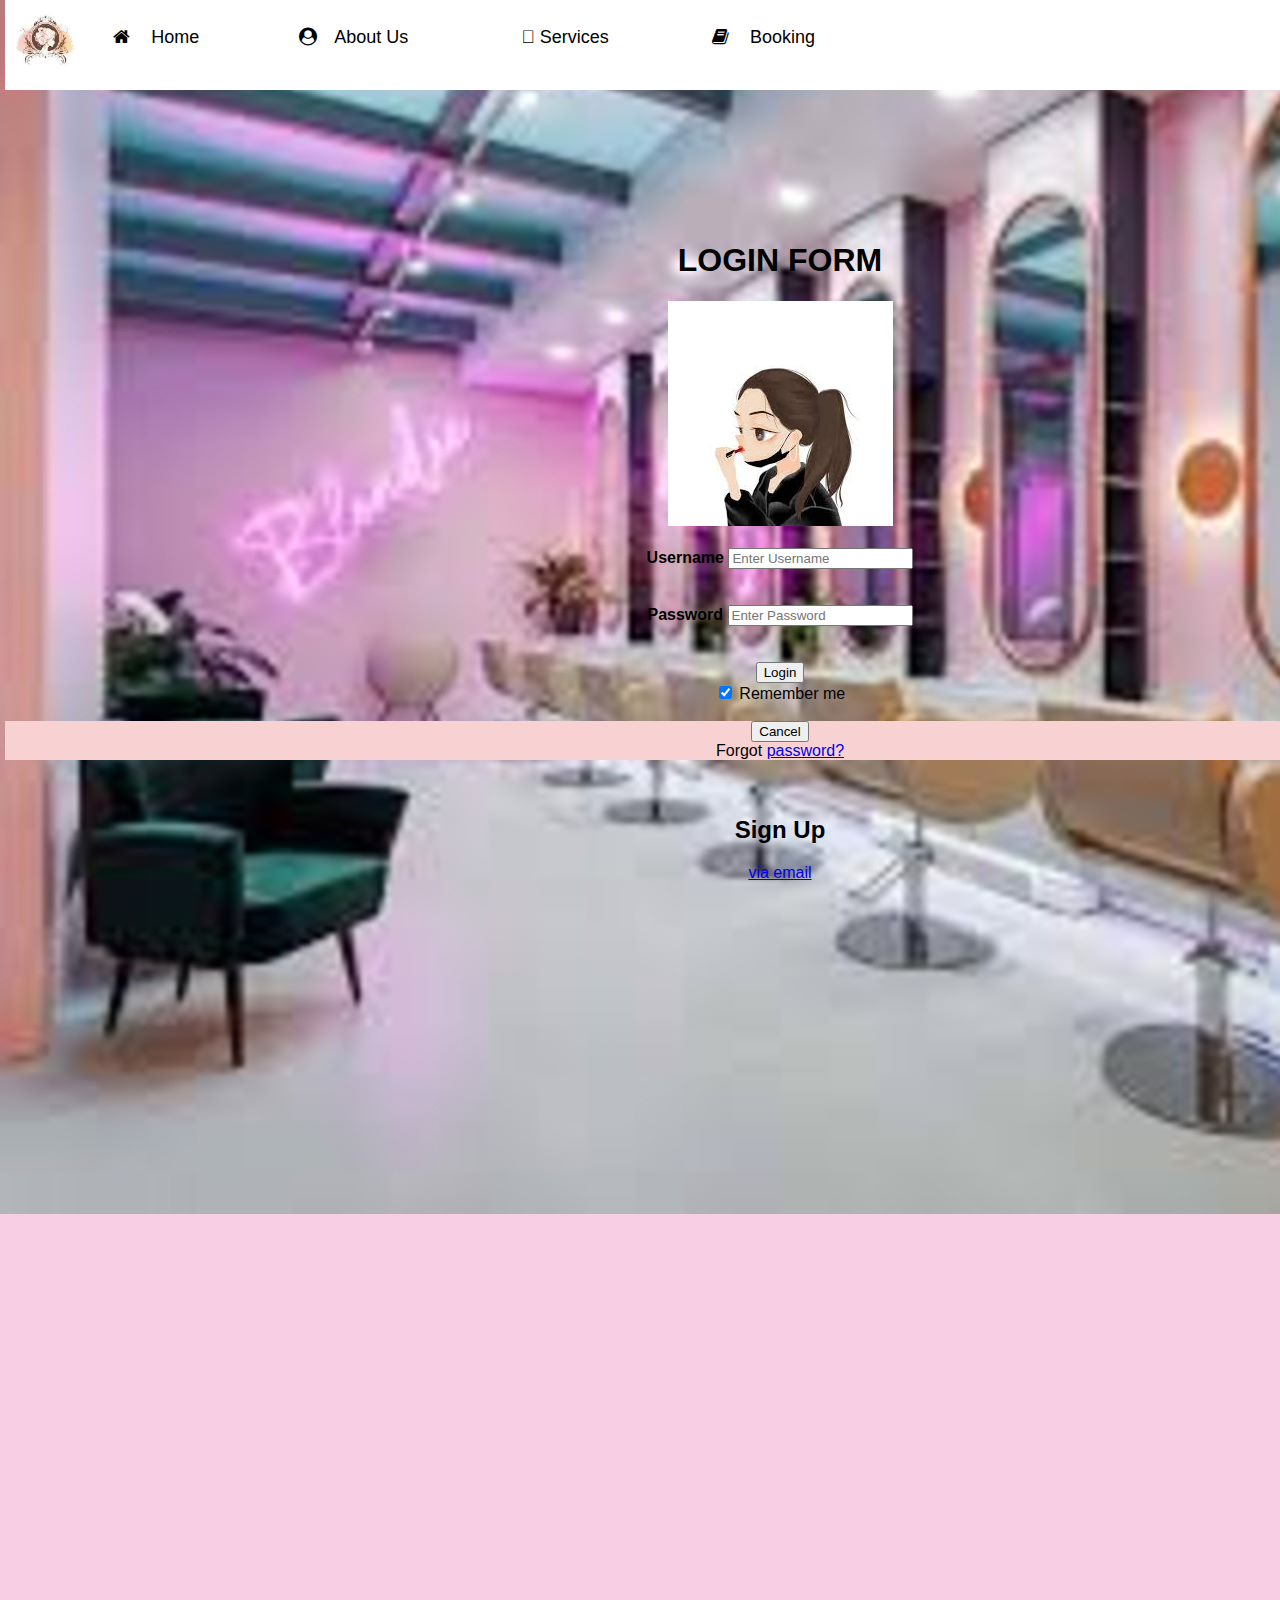
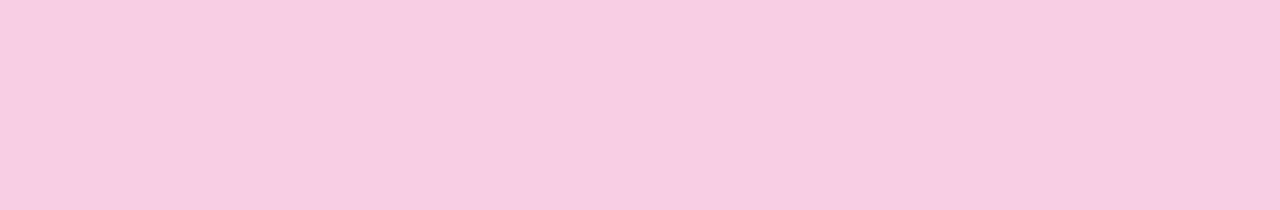
<file: Appointment.html>
<!DOCTYPE html>
<html lang="en">

<head>
  <meta charset="UTF-8">
  <meta name="viewport" content="width=device-width, initial-scale=1.0">
  <link rel="stylesheet" href="https://cdnjs.cloudflare.com/ajax/libs/font-awesome/4.7.0/css/font-awesome.min.css">
  <link rel="preconnect" href="https://fonts.gstatic.com">
<link href="https://fonts.googleapis.com/css2?family=Fredoka+One&family=Play&display=swap" rel="stylesheet"> 
  <title>Document</title>
  <style>
body {
  margin: 0;
  padding: 5px;
  font-family: 'Arial', sans-serif;
 background-image: url(../image/im.jpg);
 background-repeat: no-repeat;
 background-position: cover ;
 width: 1550px;
 height:1800px;
 background-color: #f8cee4;

}

.navbar {
  background-color: #ff8dc7;
position: fixed;
  float:center;
  background-color: white;
  overflow: hidden;
  display:fixed;
  margin: 2px;
  width: 1550px;
  height: 90px;
  top: 0;
  margin: 0;
  transition: 0.4s;
  align-items: center;
  z-index: 99;

}

.logo img {
  float:left;
  height: 80px;
  width: 80px;
  

}
.navbar1 {
  float:center;
  position: relative;
  display: fixed;
  transition: (1.4s);

}
.navbar a {
  float: left;
  transition: (1.2);
  transform: (1.4);
  font-size: 18px;
  line-height:25px;
  color:black;
  border-radius: 4px;
  text-decoration: none;
  padding: 25px;
  align-items: left;
}

.navbar a:hover {
  color: rgb(217, 138, 219);
  text-decoration: underline;
}

.navbar a i {
  margin-right: 13px;
}

.navbar a.icon {
  float:right;
  display: none;
}

@media screen and (max-width: 600px) {
  .navbar a:not(:first-child) {
      display: none;
  }

  .navbar a.icon {
      float: left;
      display:none;
  }
}

@media screen and (max-width: 300px) {
  .navbar.responsive a.icon {
      position: absolute;
      right: 0;
      top: 0;
  }

  .navbar.responsive a {
      float: right;
      display: block;
      text-align: left;
  }
}


  </style>
</head>
<body>
  
  
<section>
  <div class="navbar" >
      <div class="logo">
          <img src="./image/logo.jpeg" alt="Logo">

      <div class="navbar1">
        <a class="active" href="#"><i class="fa fa-fw fa-home"></i> Home</a>
      <a href="#"><a href="./About Us/About Us.html"><i class="fa fa-fas fa-user-circle"></i> About Us</a>
      <a href="#"><a href="./Services/Services.html"><i class="material-icons"></i>&#xeb4c Services</a>
      <a href="#"><a href="./Booking/Booking.html"><i class="fa fa-fw fa-book"></i> Booking</a>
     
      </div>
   </div>
  </div>
</section>




   <br>
   <br>
   <br>
   <br>
   <br>
   <br>
   <br>
   <br>
   <br>
   <br>
   <br>
   <br>

  <center>
    <h1>LOGIN FORM</h1>
  </center>



  <Center>
    <form action="/action_page.php" method="post">
      <div class="imgcontainer">
        <img src="./image/avtar1.jpeg" alt="Avatar" class="avatar">
      </div>
      <br>

      <div class="container">
        <label for="uname"><b>Username</b></label>
        <input type="text" placeholder="Enter Username" name="uname" required><br>
        <br>
        <br>
        <label for="psw"><b>Password</b></label>
        <input type="password" placeholder="Enter Password" name="psw" required><br>
        <br>
        <br>
        <button type="submit">Login</button><br>
        <label>
          <input type="checkbox" checked="checked" name="remember"> Remember me
        </label>
      </div>
      <br>
      <div class="container" style="background-color:#f8d2d2">

        <button type="button" class="cancelbtn">Cancel</button><br>
        <span class="psw">Forgot <a href="#">password?</a></span>
      </div>
    </form>
  </Center>

  <br>
  <br>
  <div id="example1">
    <center </body>

</html>






<center>
  <h2>Sign Up</h2>
  <p><a href="mailto:someone@example.com">via email</a></p>
</center>
</body>

</html>
</file>
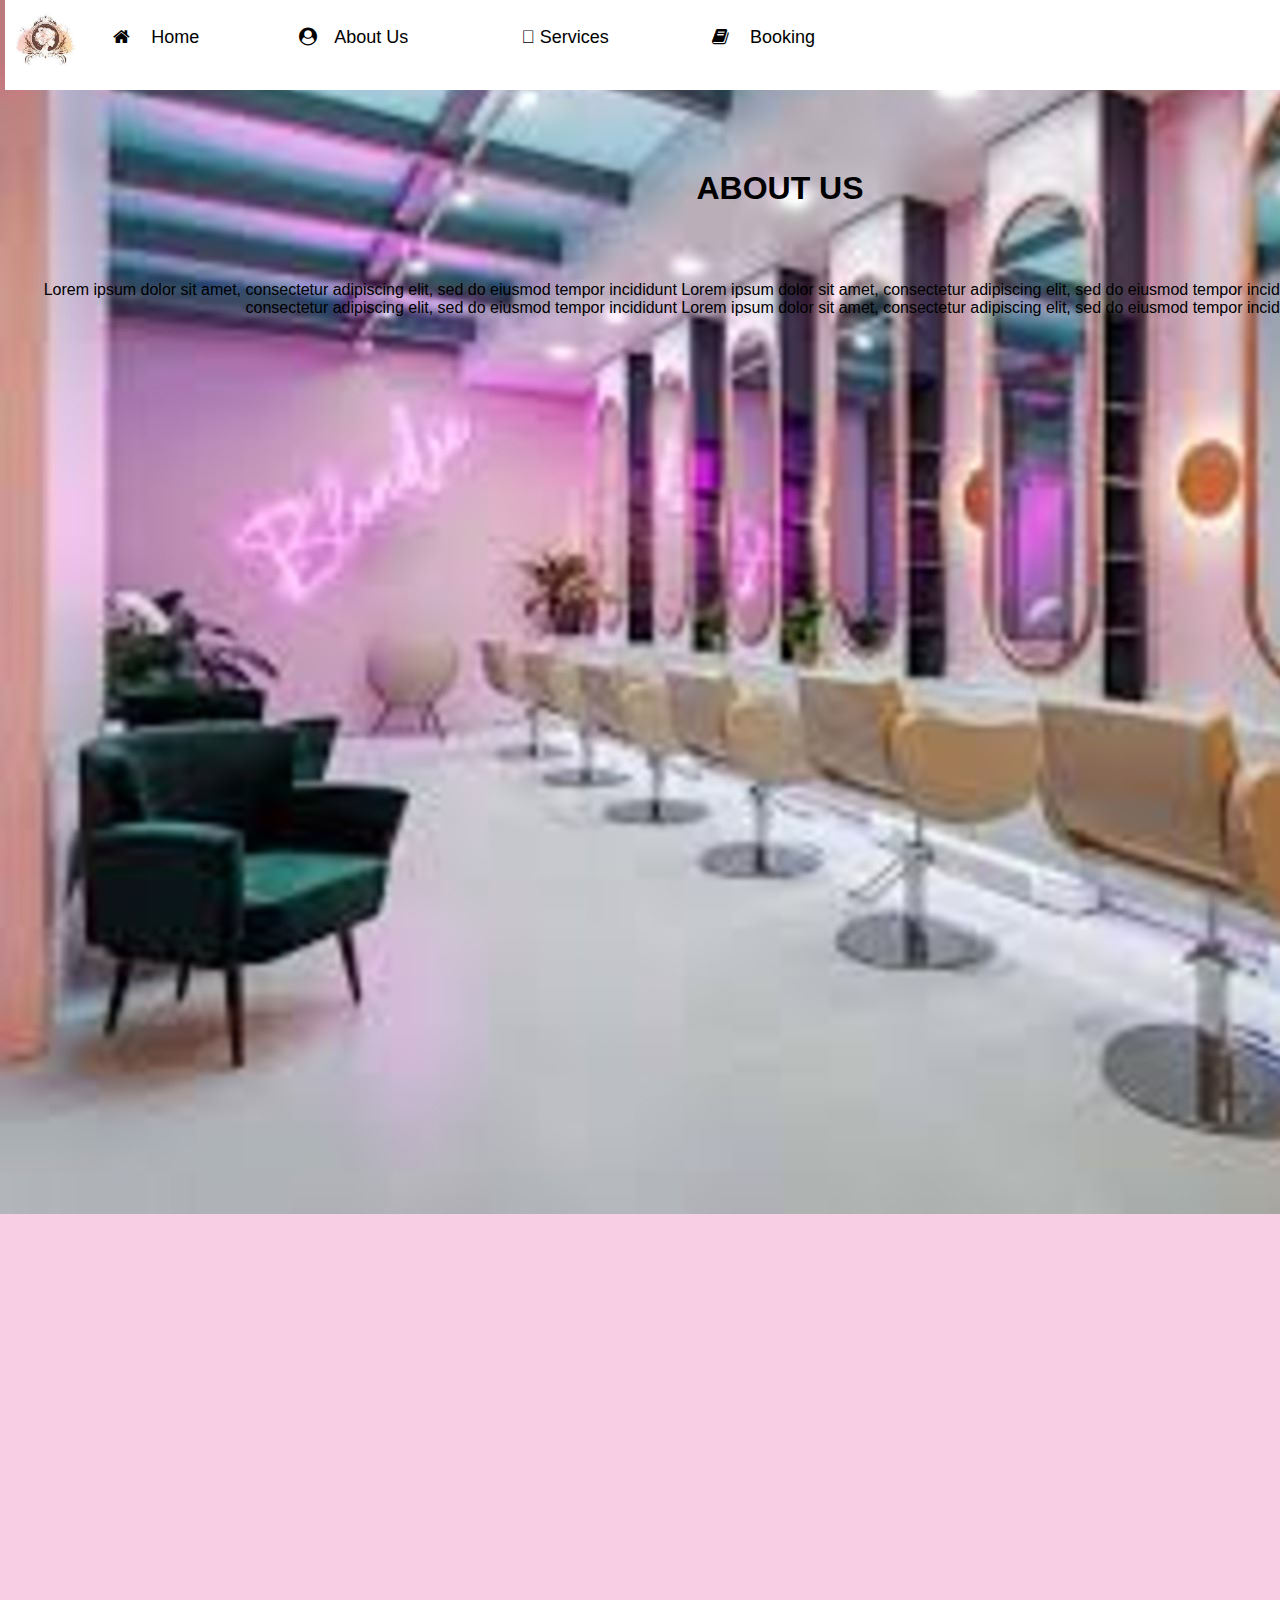
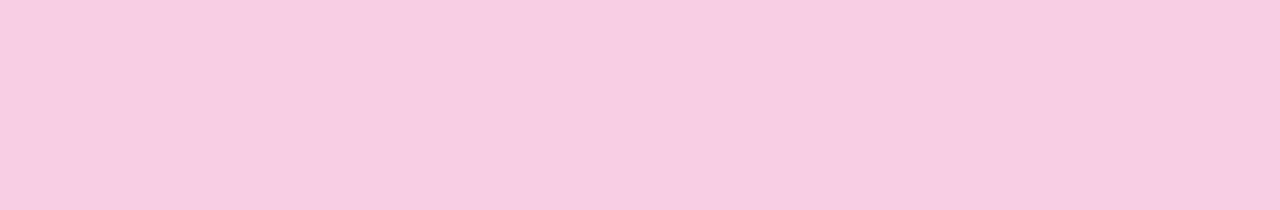
<file: About Us/About Us.html>
<!DOCTYPE html>
<html lang="en">

<head>
  <meta charset="UTF-8">
  <meta http-equiv="X-UA-Compatible" content="IE=edge">
  <meta name="viewport" content="width=device-width, initial-scale=1.0">
  <link rel="stylesheet" href="https://cdnjs.cloudflare.com/ajax/libs/font-awesome/4.7.0/css/font-awesome.min.css">
  <link rel="preconnect" href="https://fonts.gstatic.com">
<link href="https://fonts.googleapis.com/css2?family=Fredoka+One&family=Play&display=swap" rel="stylesheet"> 
  <title>Document</title>
  <style>
body {
  margin: 0;
  padding: 5px;
  font-family: 'Arial', sans-serif;
 background-image: url(../image/im.jpg);
 background-repeat: no-repeat;
 background-position: cover ;
 width: 1550px;
 height:1800px;
 background-color: #f8cee4;

}

.navbar {
  background-color: #ff8dc7;
position: fixed;
  float:center;
  background-color: white;
  overflow: hidden;
  display:fixed;
  margin: 2px;
  width: 1550px;
  height: 90px;
  top: 0;
  margin: 0;
  transition: 0.4s;
  align-items: center;
  z-index: 99;

}

.logo img {
  float:left;
  height: 80px;
  width: 80px;
  

}
.navbar1 {
  float:center;
  position: relative;
  display: fixed;
  transition: (1.4s);

}
.navbar a {
  float: left;
  transition: (1.2);
  transform: (1.4);
  font-size: 18px;
  line-height:25px;
  color:black;
  border-radius: 4px;
  text-decoration: none;
  padding: 25px;
  align-items: left;
}

.navbar a:hover {
  color: rgb(217, 138, 219);
  text-decoration: underline;
}

.navbar a i {
  margin-right: 13px;
}

.navbar a.icon {
  float:right;
  display: none;
}

@media screen and (max-width: 600px) {
  .navbar a:not(:first-child) {
      display: none;
  }

  .navbar a.icon {
      float: left;
      display:none;
  }
}

@media screen and (max-width: 300px) {
  .navbar.responsive a.icon {
      position: absolute;
      right: 0;
      top: 0;
  }

  .navbar.responsive a {
      float: right;
      display: block;
      text-align: left;
  }
}


  </style>
</head>
<body>
  
  
<section>
  <div class="navbar" >
      <div class="logo">
          <img src="../image/logo.jpeg" alt="Logo">

      <div class="navbar1">
        <a class="active" href="#"><i class="fa fa-fw fa-home"></i> Home</a>
      <a href="#"><a href="./About Us/About Us.html"><i class="fa fa-fas fa-user-circle"></i> About Us</a>
      <a href="#"><a href="./Services/Services.html"><i class="material-icons"></i>&#xeb4c Services</a>
      <a href="#"><a href="./Booking/Booking.html"><i class="fa fa-fw fa-book"></i> Booking</a>
     
      </div>
   </div>
  </div>
</section>
<br>
<br>
<br>
<br>
<br>
<br>
<br>
<br>
  <center>
    <h1>ABOUT US</h1>
  </center>
  <br>
  <br>
  <div id="example1">
    <center>
      <P>Lorem ipsum dolor sit amet, consectetur adipiscing elit, sed do eiusmod tempor incididunt  
        Lorem ipsum dolor sit amet, consectetur adipiscing elit, sed do eiusmod tempor incididunt  
        Lorem ipsum dolor sit amet, consectetur adipiscing elit, sed do eiusmod tempor incididunt  
        Lorem ipsum dolor sit amet, consectetur adipiscing elit, sed do eiusmod tempor incididunt  
      </p>
  </div>
  <br>
  <br>
  <br>






</body>

</html>
</file>
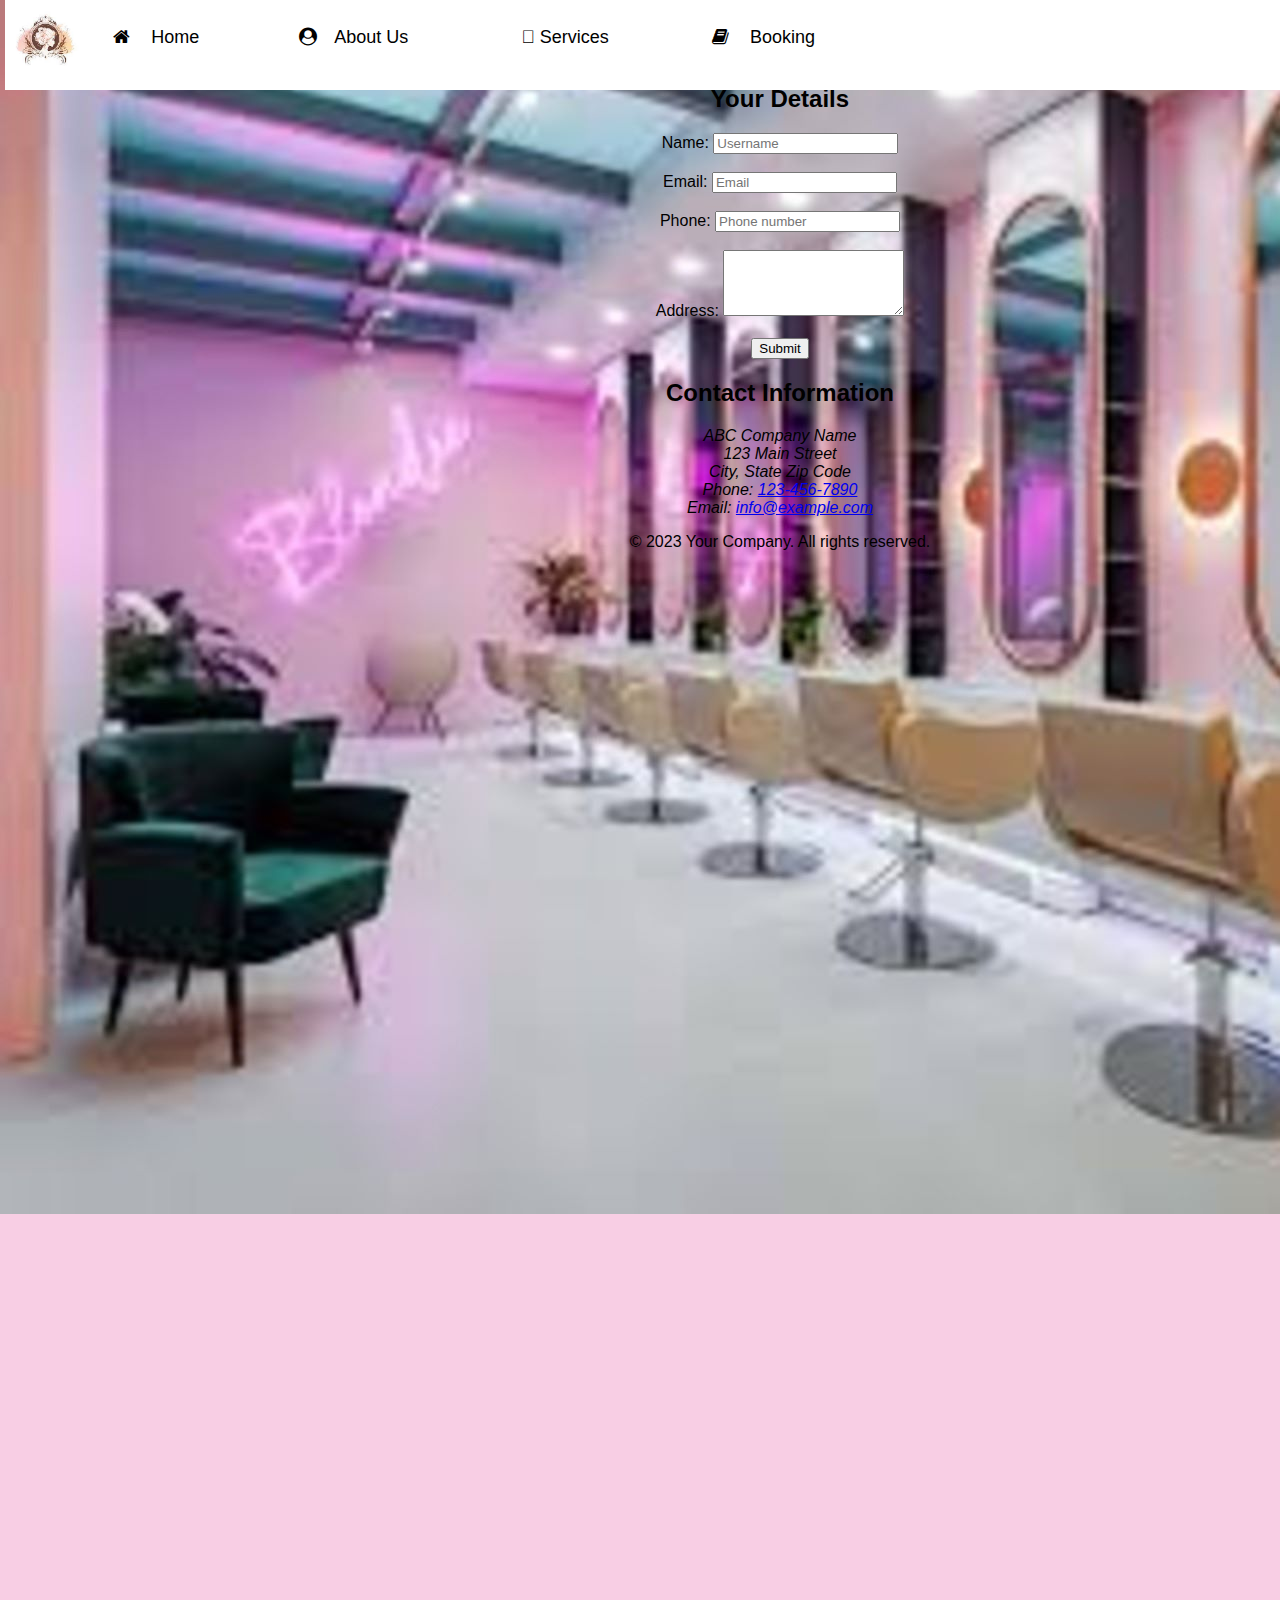
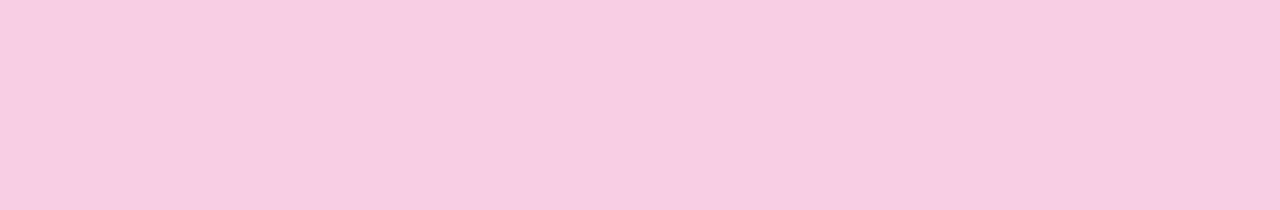
<file: Booking/Booking.html>
<!DOCTYPE html>
<html lang="en">

<head>
  <meta charset="UTF-8">
  <meta name="viewport" content="width=device-width, initial-scale=1.0">
  <link rel="stylesheet" href="https://cdnjs.cloudflare.com/ajax/libs/font-awesome/4.7.0/css/font-awesome.min.css">
  <link rel="preconnect" href="https://fonts.gstatic.com">
<link href="https://fonts.googleapis.com/css2?family=Fredoka+One&family=Play&display=swap" rel="stylesheet"> 
  <title>Document</title>
  <style>
body {
  margin: 0;
  padding: 5px;
  font-family: 'Arial', sans-serif;
 background-image: url(../image/im.jpg);
 background-repeat: no-repeat;
 background-position: cover ;
 width: 1550px;
 height:1800px;
 background-color: #f8cee4;

}

.navbar {
  background-color: #ff8dc7;
position: fixed;
  float:center;
  background-color: white;
  overflow: hidden;
  display:fixed;
  margin: 2px;
  width: 1550px;
  height: 90px;
  top: 0;
  margin: 0;
  transition: 0.4s;
  align-items: center;
  z-index: 99;

}

.logo img {
  float:left;
  height: 80px;
  width: 80px;
  

}
.navbar1 {
  float:center;
  position: relative;
  display: fixed;
  transition: (1.4s);

}
.navbar a {
  float: left;
  transition: (1.2);
  transform: (1.4);
  font-size: 18px;
  line-height:25px;
  color:black;
  border-radius: 4px;
  text-decoration: none;
  padding: 25px;
  align-items: left;
}

.navbar a:hover {
  color: rgb(217, 138, 219);
  text-decoration: underline;
}

.navbar a i {
  margin-right: 13px;
}

.navbar a.icon {
  float:right;
  display: none;
}

@media screen and (max-width: 600px) {
  .navbar a:not(:first-child) {
      display: none;
  }

  .navbar a.icon {
      float: left;
      display:none;
  }
}

@media screen and (max-width: 300px) {
  .navbar.responsive a.icon {
      position: absolute;
      right: 0;
      top: 0;
  }

  .navbar.responsive a {
      float: right;
      display: block;
      text-align: left;
  }
}


  </style>
</head>
<body>
  
  
<section>
  <div class="navbar" >
      <div class="logo">
          <img src="../image/logo.jpeg" alt="Logo">

      <div class="navbar1">
        <a class="active" href="#"><i class="fa fa-fw fa-home"></i> Home</a>
      <a href="#"><a href="./About Us/About Us.html"><i class="fa fa-fas fa-user-circle"></i> About Us</a>
      <a href="#"><a href="./Services/Services.html"><i class="material-icons"></i>&#xeb4c Services</a>
      <a href="#"><a href="./Booking/Booking.html"><i class="fa fa-fw fa-book"></i> Booking</a>
     
      </div>
   </div>
  </div>
</section>


  <center>
    <h1>To place your order please fill this form</h1>

    </p>
    </section>

    
    <section class="contact-form">
      <div class="form-container">
        <h2>Your Details</h2>
      

          <label for="name">Name: </label>
          <input type="text" placeholder="Username" name="uname" required><br>
  
          <br>

          <label for="email">Email: </label>
          <input type="text" placeholder="Email" name="uname" required><br>
          
          <br>

          <label for="phone">Phone: </label>
          <input type="text" placeholder="Phone number" name="uname" required><br>
        
          <br>

          <label for="Address">Address: </label>
          <textarea id="address" name="address" rows="4" required></textarea><br>
          <br>

          <button type="submit" class="submit-button">Submit</button>
        </form>
      </div>
    </section>

    <div class="footer" style="position: absolute; left:10px; top: 800px;">





    </div>
    </ul>


    <section class="contact-info">
      <h2>Contact Information</h2>
      <address>
        ABC Company Name<br>
        123 Main Street<br>
        City, State Zip Code<br>
        Phone: <a href="tel:1234567890">123-456-7890</a><br>
        Email: <a href="mailto:info@example.com">info@example.com</a>
      </address>
    </section>


    <footer>
      <p>© 2023 Your Company. All rights reserved.</p>
    </footer>

</body>

</html>
</file>
